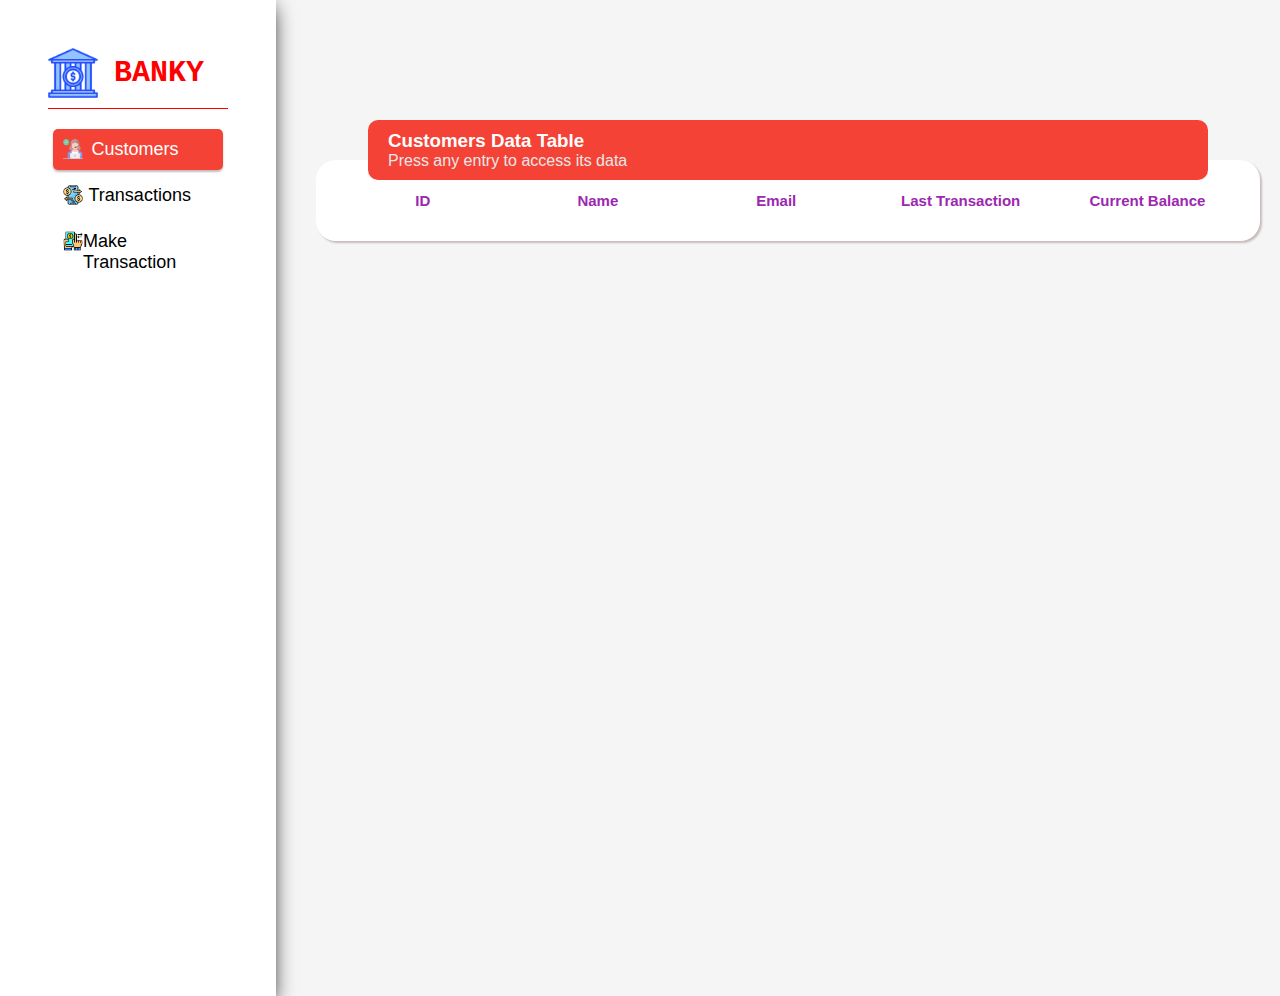
<file: src/main/resources/templates/index.html>
<!DOCTYPE html>
<html lang="en">
<head>
    <meta charset="UTF-8">
    <meta http-equiv="X-UA-Compatible" content="IE=edge">
    <meta name="viewport" content="width=device-width, initial-scale=1.0">
    <title>Banky</title>
    <link rel="stylesheet" href="../static/style.css">
    <link rel="icon" href="../static/imgs/bank-colored.png">

    
</head>
<body>
    <div class="page-container">
        <section class="nav-bar">
            <div class="logo-container">
                <img src="../static/imgs/bank-colored.png" height="50" width="50">
                <span>BANKY</span>
            </div>
            <nav>
                <ul>
                    <li class="selected">
                        <img src="../static/imgs/customer-service.png" height="20" width="20">
                        <a href="index.html ">Customers</a>
                    </li>
                    <li class="not-selected">
                        <img src="../static/imgs/transaction.png" height="20" width="20">
                        <a href="transactions.html">Transactions</a> 
                    </li>
                    <li class="not-selected">
                        <img src="../static/imgs/money-transfer.png" height="20" width="20">
                        <a href="newTransaction.html">Make Transaction</a>
                    </li>
                </ul>
            </nav>
        </section>
        <section class="main-container">
            <div class="table-header-container">
                <header class="table-header">
                    <h3>Customers Data Table</h3>
                    <span>Press any entry to access its data</span>
                </header>
            </div>
            <div class="customers-table-container">
                <table class="customers-table" id="customers-table">
                    <thead class="main-thead">
                        <th>ID</th>
                        <th>Name</th>
                        <th>Email</th>
                        <th>Last Transaction</th>
                        <th>Current Balance</th>
                    </thead>
                </table>
            </div>
        </section>
    </div>
    <script src="../static/js/CustomersScript.js"></script>
</body>
</html>
</file>
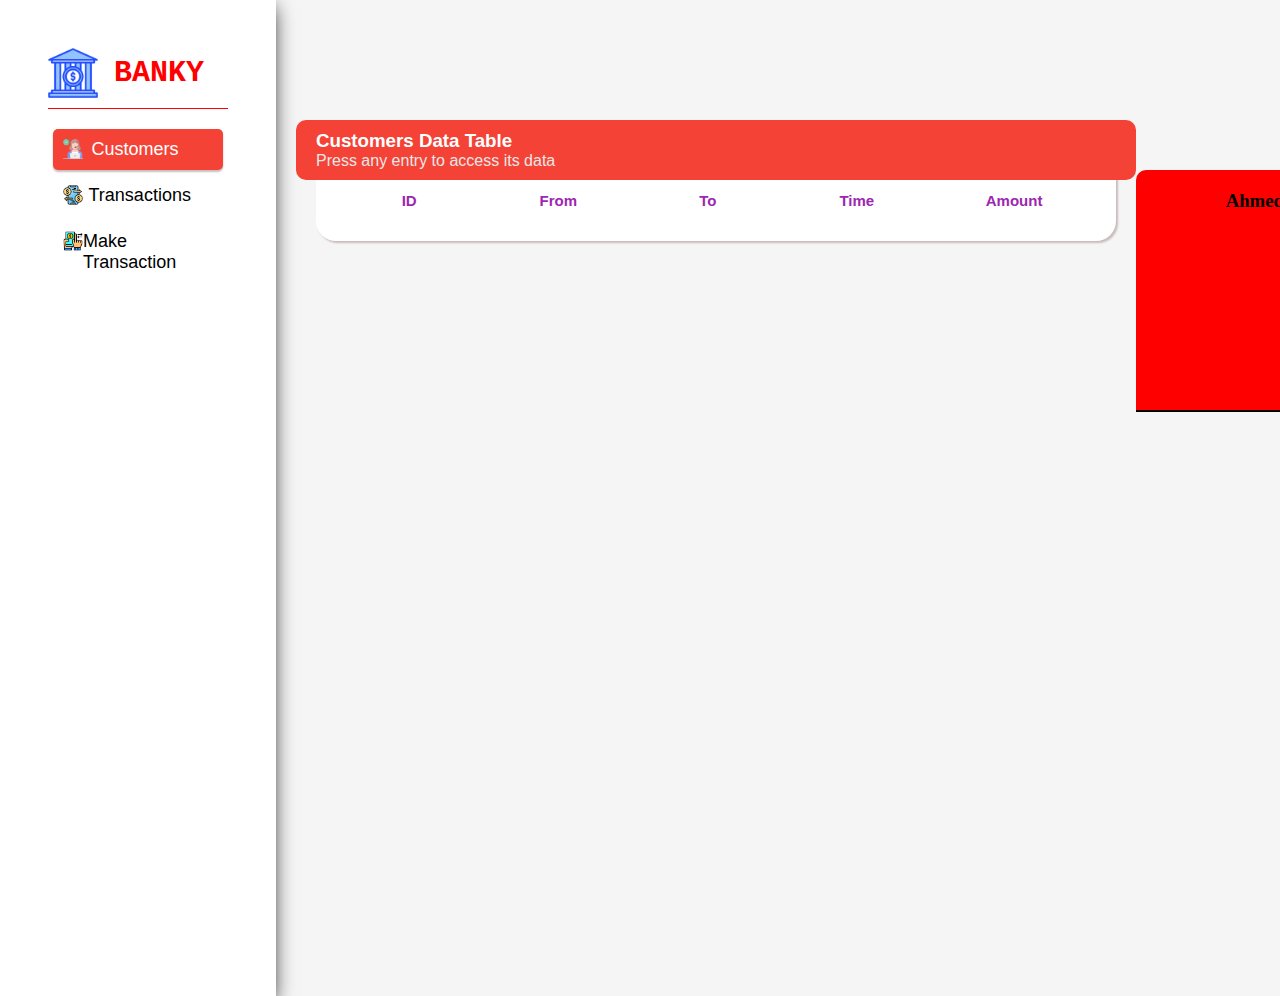
<file: src/main/resources/templates/customer.html>
<!DOCTYPE html>
<html lang="en">
<head>
    <meta charset="UTF-8">
    <meta http-equiv="X-UA-Compatible" content="IE=edge">
    <meta name="viewport" content="width=device-width, initial-scale=1.0">
    <title>Banky</title>
    <link rel="stylesheet" href="../static/style.css">
    <link rel="icon" href="../static/imgs/bank-colored.png">

    
</head>
<body>
    <div class="page-container">
        <section class="nav-bar">
            <div class="logo-container">
                <img src="../static/imgs/bank-colored.png" height="50" width="50">
                <span>BANKY</span>
            </div>
            <nav>
                <ul>
                    <li class="selected">
                        <img src="../static/imgs/customer-service.png" height="20" width="20">
                        <a href="index.html">Customers</a>
                    </li>
                    <li class="not-selected">
                        <img src="../static/imgs/transaction.png" height="20" width="20">
                        <a href="transactions.html">Transactions</a> 
                    </li>
                    <li class="not-selected">
                        <img src="../static/imgs/money-transfer.png" height="20" width="20">
                        <a href="newTransaction.html">Make Transaction</a>
                    </li>
                </ul>
            </nav>
        </section>
        <section class="main-container customer-container">
            
            <div>
                <div class="table-header-container customer">
                    <header class="table-header">
                        <h3>Customers Data Table</h3>
                        <span>Press any entry to access its data</span>
                    </header>
                </div>
                <div class="customers-table-container">
                    <table class="customers-table" id="customers-table">
                        <thead class="main-thead">
                            <th>ID</th>
                            <th>From</th>
                            <th>To</th>
                            <th>Time</th>
                            <th>Amount</th>
                        </thead>
                    </table>
                </div>
            </div>
            <div class="customer-detail">
                <header class="customer-header">
                    <h3>Ahmed Heakl</h3>
                </header>
            </div>
        </section>
    </div>
    <script src="../static/js/CustomersScript.js"></script>
</body>
</html>
</file>
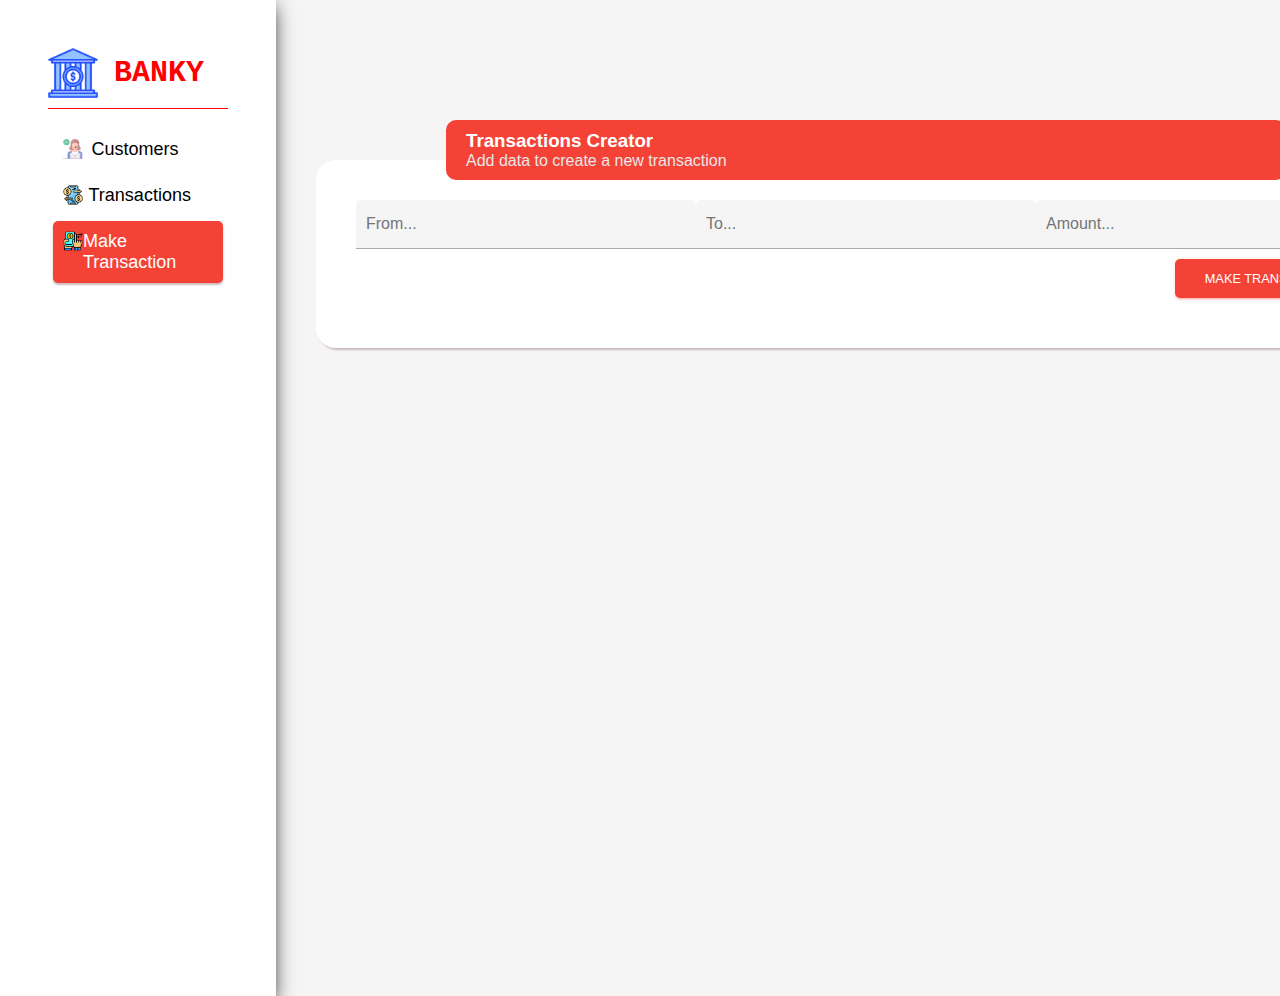
<file: src/main/resources/templates/newTransaction.html>
<!DOCTYPE html>
<html lang="en">
<head>
    <meta charset="UTF-8">
    <meta http-equiv="X-UA-Compatible" content="IE=edge">
    <meta name="viewport" content="width=device-width, initial-scale=1.0">
    <title>Banky</title>
    <link rel="stylesheet" href="../static/style.css">
    <link rel="icon" href="../static/imgs/bank-colored.png">

    
</head>
<body>
    <div class="page-container">
        <section class="nav-bar">
            <div class="logo-container">
                <img src="../static/imgs/bank-colored.png" height="50" width="50">
                <span>BANKY</span>
            </div>
            <nav>
                <ul>
                    <li class="not-selected">
                        <img src="../static/imgs/customer-service.png" height="20" width="20">
                        <a href="index.html">Customers</a>
                    </li>
                    <li class="not-selected">
                        <img src="../static/imgs/transaction.png" height="20" width="20">
                        <a href="transactions.html">Transactions</a> 
                    </li>
                    <li class="selected">
                        <img src="../static/imgs/money-transfer.png" height="20" width="20">
                        <a href="newTransaction.html">Make Transaction</a>
                    </li>
                </ul>
            </nav>
        </section>
        <section class="main-container">
            <div class="table-header-container">
                <header class="table-header">
                    <h3>Transactions Creator</h3>
                    <span>Add data to create a new transaction</span>
                </header>
            </div>
            <div class="customers-table-container">
                <form action="transactions.html" id='transaction-form' >
                    <div class="form-inputs-container">
                        <div class="single-input-container">
                            <input name="from" id="from" type="text" placeholder="From...">
                        </div>
                        <div class="single-input-container">
                            <input name="to" id="to" type="text" placeholder="To...">
                        </div>
                        <div class="single-input-container">
                            <input name="amount" id="amount" type="number" placeholder="Amount...">
                        </div>
                        
                    </div>
                    <div class="submit-button-container">
                        <button type="submit">Make Transaction</button>
                    </div>
                </form>
            </div>
        </section>
    </div>
    <script src="../static/js/new_transaction.js"></script>
</body>
</html>
</file>
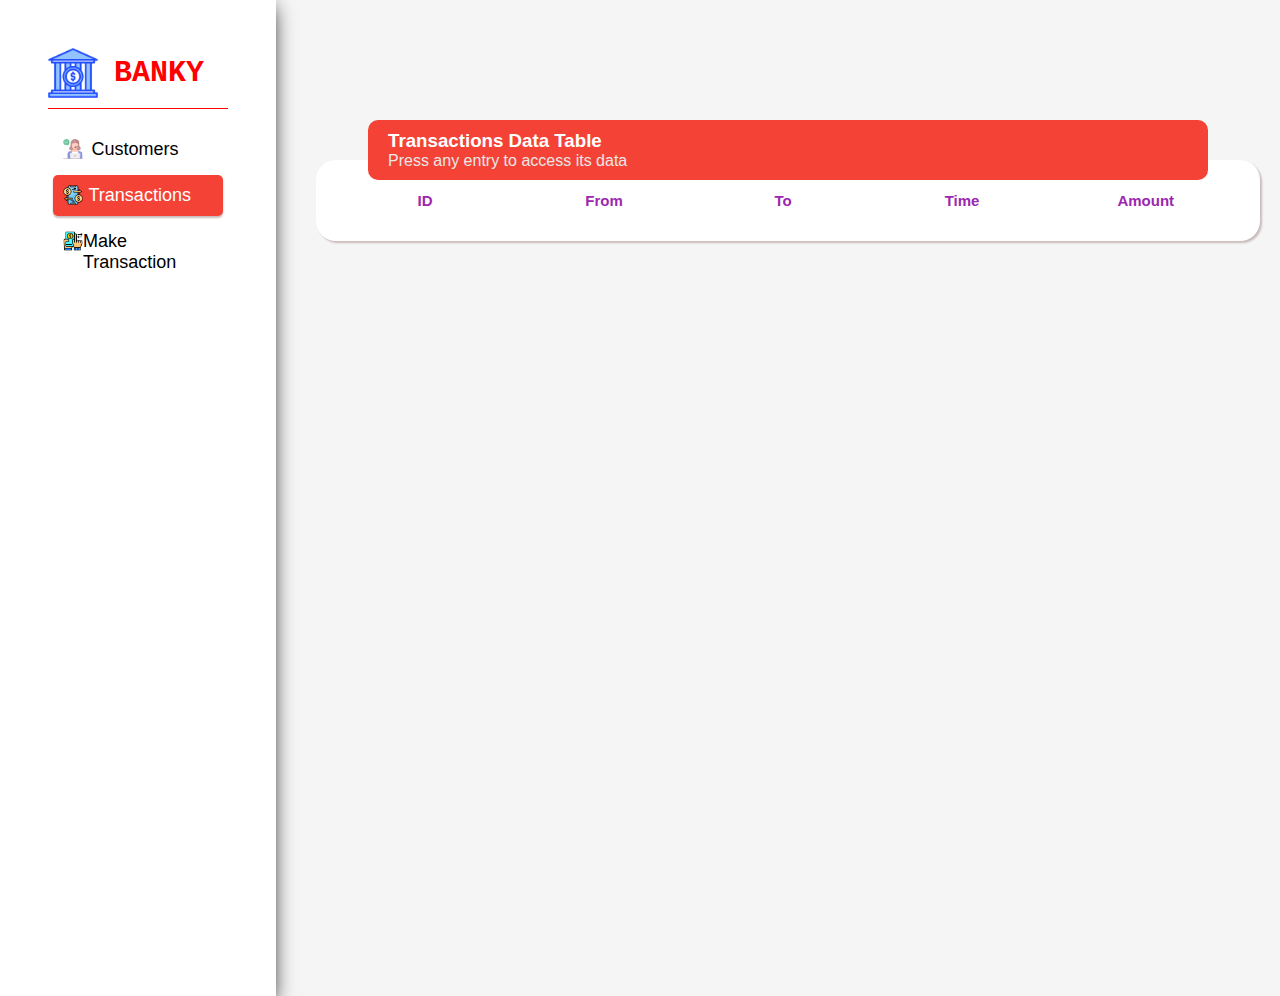
<file: src/main/resources/templates/transactions.html>
<!DOCTYPE html>
<html lang="en">
<head>
    <meta charset="UTF-8">
    <meta http-equiv="X-UA-Compatible" content="IE=edge">
    <meta name="viewport" content="width=device-width, initial-scale=1.0">
    <title>Banky</title>
    <link rel="stylesheet" href="../static/style.css">
    <link rel="icon" href="../static/imgs/bank-colored.png">
    
</head>
<body>
    
    <div class="page-container">
        <section class="nav-bar">
            <div class="logo-container">
                <img src="../static/imgs/bank-colored.png" height="50" width="50">
                <span>BANKY</span>
            </div>
            <nav>
                <ul>
                    <li class="not-selected">
                        <img src="../static/imgs/customer-service.png" height="20" width="20">
                        <a href="index.html">Customers</a>
                    </li>
                    <li class="selected">
                        <img src="../static/imgs/transaction.png" height="20" width="20">
                        <a href="transactions.html">Transactions</a> 
                    </li>
                    <li class="not-selected">
                        <img src="../static/imgs/money-transfer.png" height="20" width="20">
                        <a href="newTransaction.html">Make Transaction</a>
                    </li>
                </ul>
            </nav>
        </section>
        <section class="main-container">
            <div class="table-header-container">
                <header class="table-header">
                    <h3>Transactions Data Table</h3>
                    <span>Press any entry to access its data</span>
                </header>
            </div>
            <div class="customers-table-container">
                <table class="customers-table" id="customers-table">
                    <thead class="main-thead">
                        <th>ID</th>
                        <th>From</th>
                        <th>To</th>
                        <th>Time</th>
                        <th>Amount</th>
                    </thead>
                </table>
            </div>
        </section>
    </div>
    <script src="../static/js/TransactionsScript.js"></script>
</body>
</html>
</file>
<file: src/main/resources/static/style.css>
:root{
    --red-color: #f44336;
    --dark-red-color: #f33527;
    --light-offwhite-color: rgba(0,0,0,.04);
}
*{
    margin: 0px;
    padding: 0px;
    transition: all 0.2s;
    
}

body{
    background-color: whitesmoke;
}
.page-container{
    display: flex;
}
.nav-bar{
    background-color: white;
    height: 100vh;
    flex-grow: 0.15;
    margin-right: 20px;
    box-shadow: -4px 7px 20px 0px black;
    padding: 3rem;
}


.nav-bar .logo-container{
    width: 100%;
    padding-bottom: 10px;  
    display: flex;
    justify-content: space-between;
    border-bottom: 1px red solid;
    margin-bottom: 20px;
    align-items: center;
}

.nav-bar .logo-container span{
    color: red;
    font-weight: bold;
    font-size: 30px;
    font-family: 'Courier New', Courier, monospace;
    flex-grow: 0.6;
}

.nav-bar ul{
    list-style-type: none;
}

.nav-bar ul li{
    padding: 10px;
    margin: 5px;
    display: flex;
    min-width: 150px;
    justify-content: space-between;

}


.nav-bar ul li a{
    text-decoration: none;
    color: inherit;
    font-size: 18px;
    flex-grow: 0.8;
    font-family: 'Gill Sans', 'Gill Sans MT', Calibri, 'Trebuchet MS', sans-serif;
}

.not-selected:hover{
    background-color: whitesmoke;
    border-radius: 5px;
}

.selected{
    background-color: var(--red-color);
    color: white;
    border-radius: 5px;
    box-shadow: 0px 2px 2px 0px #cabbbb;
}

.selected:hover{
    background-color: var(--red-color);
    color: white;
    border-radius: 5px;
    box-shadow: 0px 2px 2px 0px #cabbbb;
}

.main-container{
    flex-grow: 0.85;
}

.customer-container{
    display: flex;
    flex-direction: row;
}

.customer-detail{
    min-width: 250px;
    margin: 170px auto;
    background-color: red;
    min-height: 200px;
    height: 200px;
    padding: 20px;
    display: flex;
    justify-content: center;
    border-radius: 10px 10px 0 0;
    border-bottom: 2px black solid;
}

/*------------Customers Page----------*/
.customers-table-container{
    background-color: white;
    margin: 100px 20px;
    padding: 20px 20px;
    box-shadow: 2px 2px 2px 0px #cabbbb;
    border-radius: 20px;
}

.customers-table th{
    width: 200px;
    padding: 10px;
    font-size: 15px;
    font-family: 'Gill Sans', 'Gill Sans MT', Calibri, 'Trebuchet MS', sans-serif;
}

.customers-table .main-thead th{
    color: #9c27b0;
}

.secondary-thead:hover{
    cursor: pointer;
    background-color: whitesmoke;
}

tr,td{
    border-top: 1px rgb(163, 163, 163) solid;
    text-align: center;
    font-family: 'Gill Sans', 'Gill Sans MT', Calibri, 'Trebuchet MS', sans-serif;
}

td{
    padding: 10px 0px;
}

.table-header-container{
    width: 50em;
    margin: auto;
    background-color: var(--red-color);  
    padding: 10px 20px;
    border-radius: 10px;
    position: relative;
    top: 120px;
}

.table-header-container .table-header{

    color: white;
    font-family: 'Gill Sans', 'Gill Sans MT', Calibri, 'Trebuchet MS', sans-serif;
}

.table-header-container .table-header span{
    color: rgb(234, 231, 231);
}

#transaction-form{
    padding: 20px;
}

#transaction-form input{
    padding: 15px 10px;
    font-size: 16px;
    outline: none;
    border: none;
    background-color: var(--light-offwhite-color);
    width: 20rem;
    font-family: 'Gill Sans', 'Gill Sans MT', Calibri, 'Trebuchet MS', sans-serif;
    border-radius: 5px 5px 0 0;
    border-bottom: 1px rgb(171, 170, 170) solid;
}

#transaction-form input:hover, #transaction-form input:focus{
    border-bottom: 1px black solid;
}

.form-inputs-container{
    display: flex;
    justify-content: space-around;
}


.form-inputs-container label{
    font-family: 'Gill Sans', 'Gill Sans MT', Calibri, 'Trebuchet MS', sans-serif;
    font-size: 18px;
}

.form-inputs-container{
    display: flex;
    justify-content: space-around;
}

.submit-button-container{
    margin: 10px 10px;
    display: flex;
    justify-content: right;
}

.submit-button-container button{
    outline: none;
    border: none;
    font-size: 0.8rem;
    background-color: var(--red-color);
    padding: 12px 30px;
    color: white;
    border-radius: 5px;
    cursor: pointer;
    box-shadow: 0 2px 2px 0 rgb(244 67 54 / 14%), 0 3px 1px -2px rgb(244 67 54 / 20%), 0 1px 5px 0 rgb(244 67 54 / 12%);
    text-transform: uppercase;

}

.submit-button-container button:hover{
    background-color: var(--dark-red-color);
    box-shadow: 0 14px 26px -12px rgb(244 67 54 / 42%), 0 4px 23px 0px rgb(0 0 0 / 12%), 0 8px 10px -5px rgb(244 67 54 / 20%);
    
}
</file>
